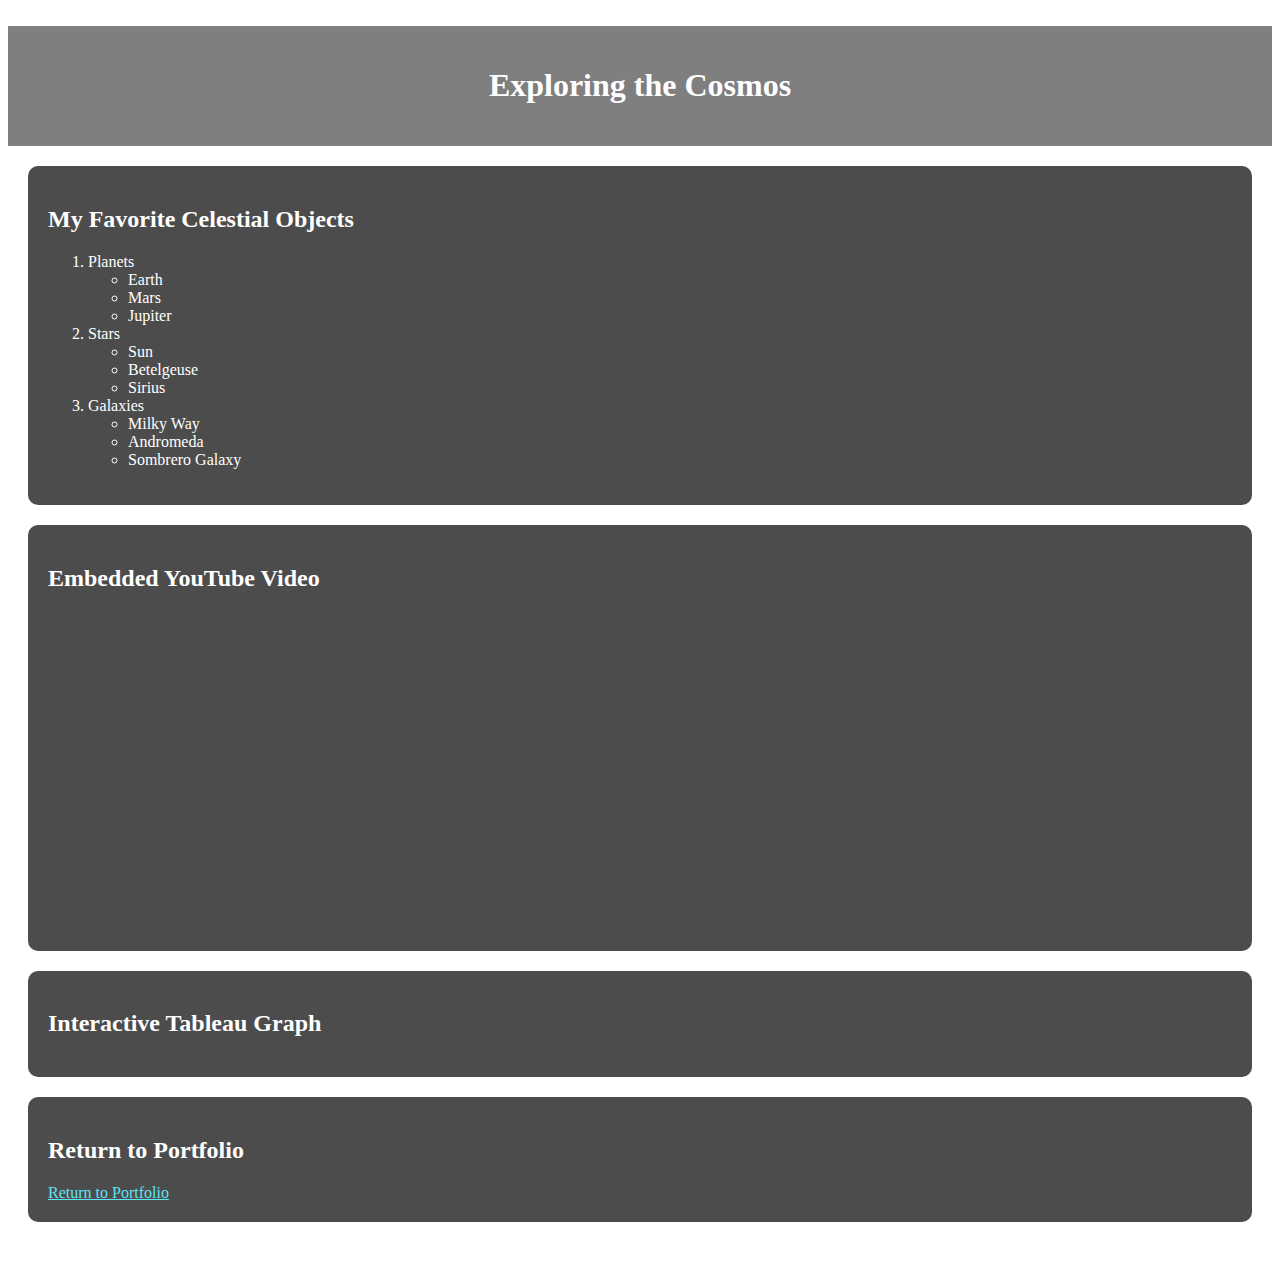
<file: html/extra.html>
<!DOCTYPE html>
<html lang="en">
<head>
    <meta charset="UTF-8">
    <meta name="viewport" content="width=device-width, initial-scale=1.0">
    <title>My Passion for Astronomy</title>
    <link rel="stylesheet" href="../css/extra-styles.css">
</head>
<body style="background-image: url('https://www.nasa.gov/sites/default/files/thumbnails/image/potw2046a.jpg'); background-size: cover;">
    <nav>
        <a href="index.html">Back to Portfolio</a>
    </nav>
    <header>
        <h1>Exploring the Cosmos</h1>
    </header>
    <section>
        <h2>My Favorite Celestial Objects</h2>
        <ol>
            <li>Planets
                <ul>
                    <li>Earth</li>
                    <li>Mars</li>
                    <li>Jupiter</li>
                </ul>
            </li>
            <li>Stars
                <ul>
                    <li>Sun</li>
                    <li>Betelgeuse</li>
                    <li>Sirius</li>
                </ul>
            </li>
            <li>Galaxies
                <ul>
                    <li>Milky Way</li>
                    <li>Andromeda</li>
                    <li>Sombrero Galaxy</li>
                </ul>
            </li>
        </ol>
    </section>
    <section>
        <h2>Embedded YouTube Video</h2>
            <iframe width="560" height="315" src="https://www.youtube.com/embed/0XhoUFPauF8" title="YouTube video" frameborder="0" allowfullscreen></iframe>
    </section>
    <section>
        <h2>Interactive Tableau Graph</h2>
        <div class='tableauPlaceholder' id='viz1733513937874' style='position: relative'>
            <noscript>
                <a href='#'>
                    <img alt='The world we know' src='https://public.tableau.com/static/images/Th/TheWorldWeKnow/Theworldweknow/1_rss.png' style='border: none' />
                </a>
            </noscript>
            <object class='tableauViz' style='display:none;'>
                <param name='host_url' value='https%3A%2F%2Fpublic.tableau.com%2F' />
                <param name='embed_code_version' value='3' />
                <param name='site_root' value='' />
                <param name='name' value='TheWorldWeKnow/Theworldweknow' />
                <param name='tabs' value='no' />
                <param name='toolbar' value='yes' />
                <param name='static_image' value='https://public.tableau.com/static/images/Th/TheWorldWeKnow/Theworldweknow/1.png' />
                <param name='animate_transition' value='yes' />
                <param name='display_static_image' value='yes' />
                <param name='display_spinner' value='yes' />
                <param name='display_overlay' value='yes' />
                <param name='display_count' value='yes' />
                <param name='language' value='en-US' />
            </object>
        </div>
        <script type='text/javascript'>
            var divElement = document.getElementById('viz1733513937874');
            var vizElement = divElement.getElementsByTagName('object')[0];
            if (divElement.offsetWidth > 800) {
                vizElement.style.width = '1200px';
                vizElement.style.height = '800px';
            } else if (divElement.offsetWidth > 500) {
                vizElement.style.width = '800px';
                vizElement.style.height = '600px';
            } else {
                vizElement.style.width = '100%';
                vizElement.style.height = '400px';
            }
            var scriptElement = document.createElement('script');
            scriptElement.src = 'https://public.tableau.com/javascripts/api/viz_v1.js';
            vizElement.parentNode.insertBefore(scriptElement, vizElement);
        </script>
    </section>
    <section>
        <h2>Return to Portfolio</h2>
        <a class="btn btn-primary" href="../index.html" style="color: rgb(92, 228, 243);">
            <i class="fas fa-arrow-left fa-fw"></i>
            Return to Portfolio
        </a>
    </section>
    <footer>
        <p>&copy; 2023 My Astronomy Page</p>
    </footer>
</body>
</html>
</file>
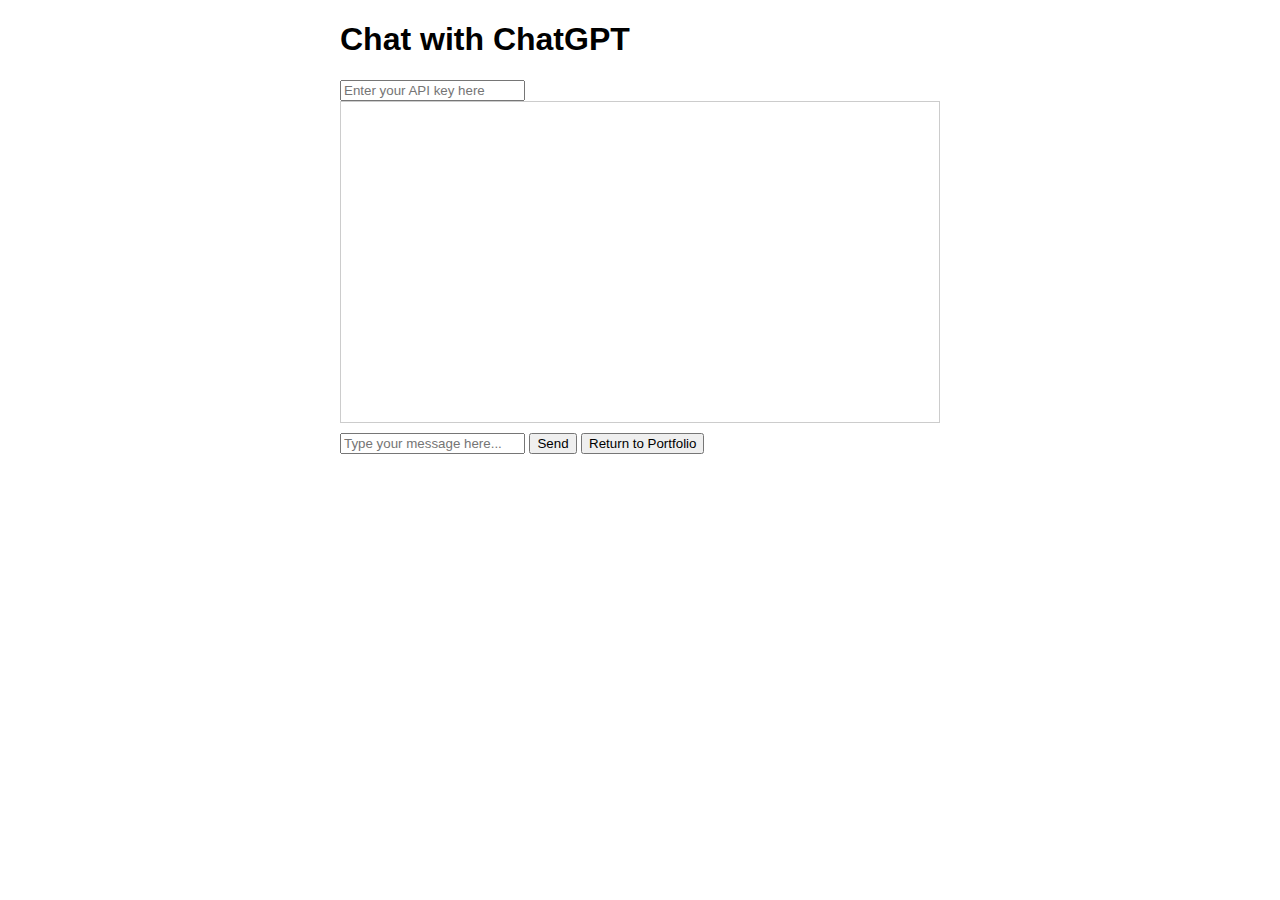
<file: html/webApp.html>
<!DOCTYPE html>
<html lang="en">
<head>
    <meta charset="UTF-8">
    <meta name="viewport" content="width=device-width, initial-scale=1.0">
    <title>ChatGPT Web App</title>
    <style>
        /* Add some basic styling */
        body {
            font-family: Arial, sans-serif;
            margin: 20px;
        }
        #chat-container {
            max-width: 600px;
            margin: 0 auto;
        }
        #messages {
            border: 1px solid #ccc;
            padding: 10px;
            height: 300px;
            overflow-y: scroll;
            margin-bottom: 10px;
        }
        .message {
            margin: 5px 0;
        }
        .user {
            text-align: right;
            color: blue;
        }
        .bot {
            text-align: left;
            color: green;
        }
    </style>
</head>
<body>
    <div id="chat-container">
        <h1>Chat with ChatGPT</h1>
        <input type="text" id="api-key" placeholder="Enter your API key here" />
        <div id="messages"></div>
        <input type="text" id="user-input" placeholder="Type your message here..." />
        <button onclick="sendMessage()">Send</button>
        <button onclick="window.location.href='../index.html'">Return to Portfolio</button>
    </div>

    <script>
        async function sendMessage() {
            const userInput = document.getElementById('user-input').value;
            const apiKey = document.getElementById('api-key').value;
            if (!userInput || !apiKey) return;

            // Display user message
            const messagesDiv = document.getElementById('messages');
            const userMessageDiv = document.createElement('div');
            userMessageDiv.className = 'message user';
            userMessageDiv.textContent = userInput;
            messagesDiv.appendChild(userMessageDiv);

            // Clear input field
            document.getElementById('user-input').value = '';

            // Call ChatGPT API
            const response = await fetch('https://api.openai.com/v1/engines/davinci-codex/completions', {
                method: 'POST',
                headers: {
                    'Content-Type': 'application/json',
                    'Authorization': `Bearer ${apiKey}`
                },
                body: JSON.stringify({
                    prompt: userInput,
                    max_tokens: 150
                })
            });
            const data = await response.json();
            const botMessage = data.choices[0].text.trim();

            // Display bot message
            const botMessageDiv = document.createElement('div');
            botMessageDiv.className = 'message bot';
            botMessageDiv.textContent = botMessage;
            messagesDiv.appendChild(botMessageDiv);

            // Scroll to the bottom
            messagesDiv.scrollTop = messagesDiv.scrollHeight;
        }
    </script>
</body>
</html>
</file>
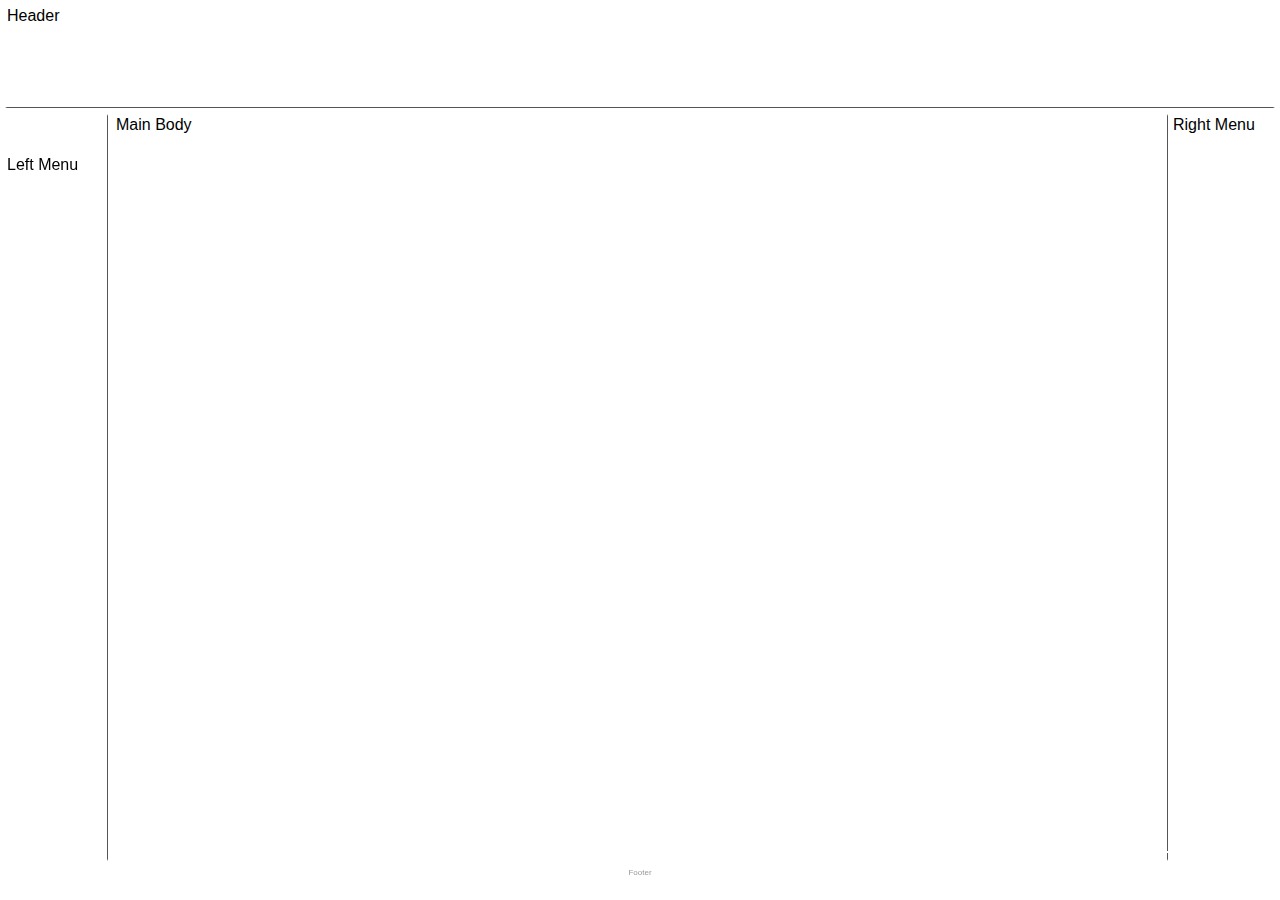
<file: IS 201/html/layout.html>
<!DOCTYPE html>
<html lang="en">
<head>
    <meta charset="UTF-8">
    <meta http-equiv="X-UA-Compatible" content="IE=edge">
    <meta name="viewport" content="width=device-width, initial-scale=1.0">
    <title>Layout Template</title>
    <link rel="stylesheet" href="../styles/layoutstyles.css">
</head>
<body>
    <div class="common header">Header</div>
    <div class="common leftmenu">Left Menu</div>
    <div class="common mainbody">Main Body</div>
    <div class="common rightmenu">Right Menu</div>
    <div class="common footer">Footer</div>
</body>
</html>
</file>
<file: css/extra-styles.css>
body {
    font-family: 'Arial, sans-serif';
    color: #ffffff;
}

header {
    text-align: center;
    padding: 20px;
    background-color: rgba(0, 0, 0, 0.5);
}

section {
    margin: 20px;
    padding: 20px;
    background-color: rgba(0, 0, 0, 0.7);
    border-radius: 10px;
}

nav a {
    color: #ffffff;
    text-decoration: none;
    font-weight: bold;
}

.video-container {
    position: relative;
    padding-bottom: 56.25%;
    height: 0;
    overflow: hidden;
    max-width: 100%;
    background: #000;
}

.video-container iframe {
    position: absolute;
    top: 0;
    left: 0;
    width: 100%;
    height: 100%;
}
</file>
<file: IS 201/styles/layoutstyles.css>
body {
    background-color: #ffffff;
    font-family: Verdana, Geneva, Tahoma, sans-serif;
  }
  
  .common {
    /* background-color: #cccccc; */
    border: 2px solid white;
    position: absolute;
  }
  
  .header {
    top: 5px;
    left: 5px;
    right: 5px;
    height: 100px;
    z-index: 2;
    border-bottom: solid 1px #555555;
  }
  
  .leftmenu {
    top: 114px;
    left: 5px;
    width: 100px;
    bottom: 39px;
    z-index: 1;
    padding-top: 40px;
    border-right: solid 1px #555555;
  }
  
  .mainbody {
    top: 114px;
    left: 114px;
    right: 114px;
    bottom: 39px;
    padding-right: 5px;
  }
  
  .rightmenu {
    top: 114px;
    right: 5px;
    width: 100px;
    bottom: 39px;
    border-left: solid 1px #555555;
    padding-left: 5px;
  }
  
  .footer {
    bottom: 5px;
    left: 5px;
    right: 5px;
    height: 25px;
    font-size: 8px;
    color: #999999;
    text-align: center;
    padding-top: 15px;
    position: fixed;
  }

  .subheader {
    float: right;
  }
</file>
